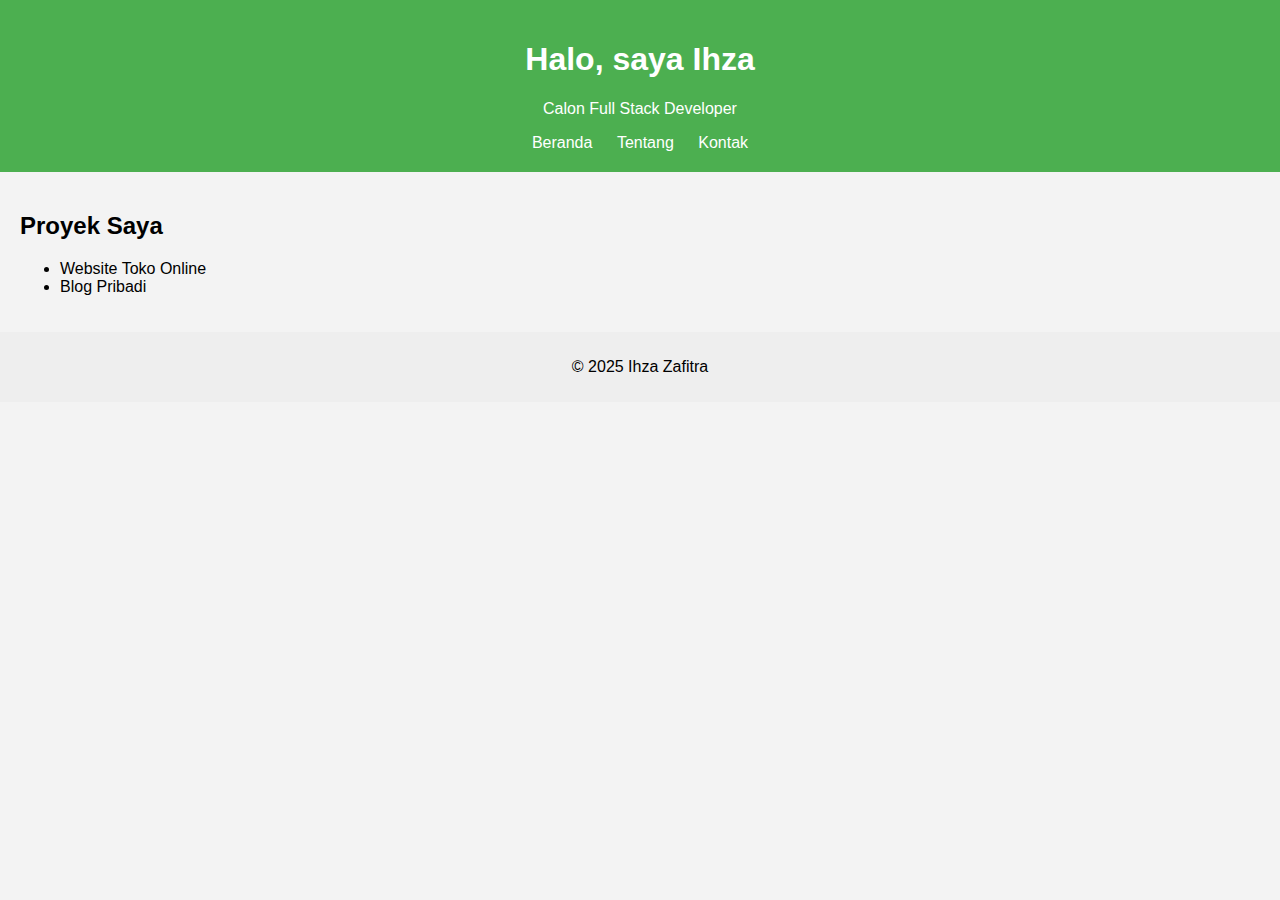
<file: index.html>
<!DOCTYPE html>
<html lang="id">
<head>
  <meta charset="UTF-8">
  <meta name="viewport" content="width=device-width, initial-scale=1.0">
  <title>Portofolio Saya</title>
  <link rel="stylesheet" href="css/style.css">
</head>
<body>
  <header>
    <h1>Halo, saya Ihza</h1>
    <p>Calon Full Stack Developer</p>
    <nav>
      <a href="index.html">Beranda</a>
      <a href="about.html">Tentang</a>
      <a href="contact.html">Kontak</a>
    </nav>
  </header>

  <main>
    <section>
      <h2>Proyek Saya</h2>
      <ul>
        <li>Website Toko Online</li>
        <li>Blog Pribadi</li>
      </ul>
    </section>
  </main>

  <footer>
    <p>© 2025 Ihza Zafitra</p>
  </footer>
</body>
</html>
</file>
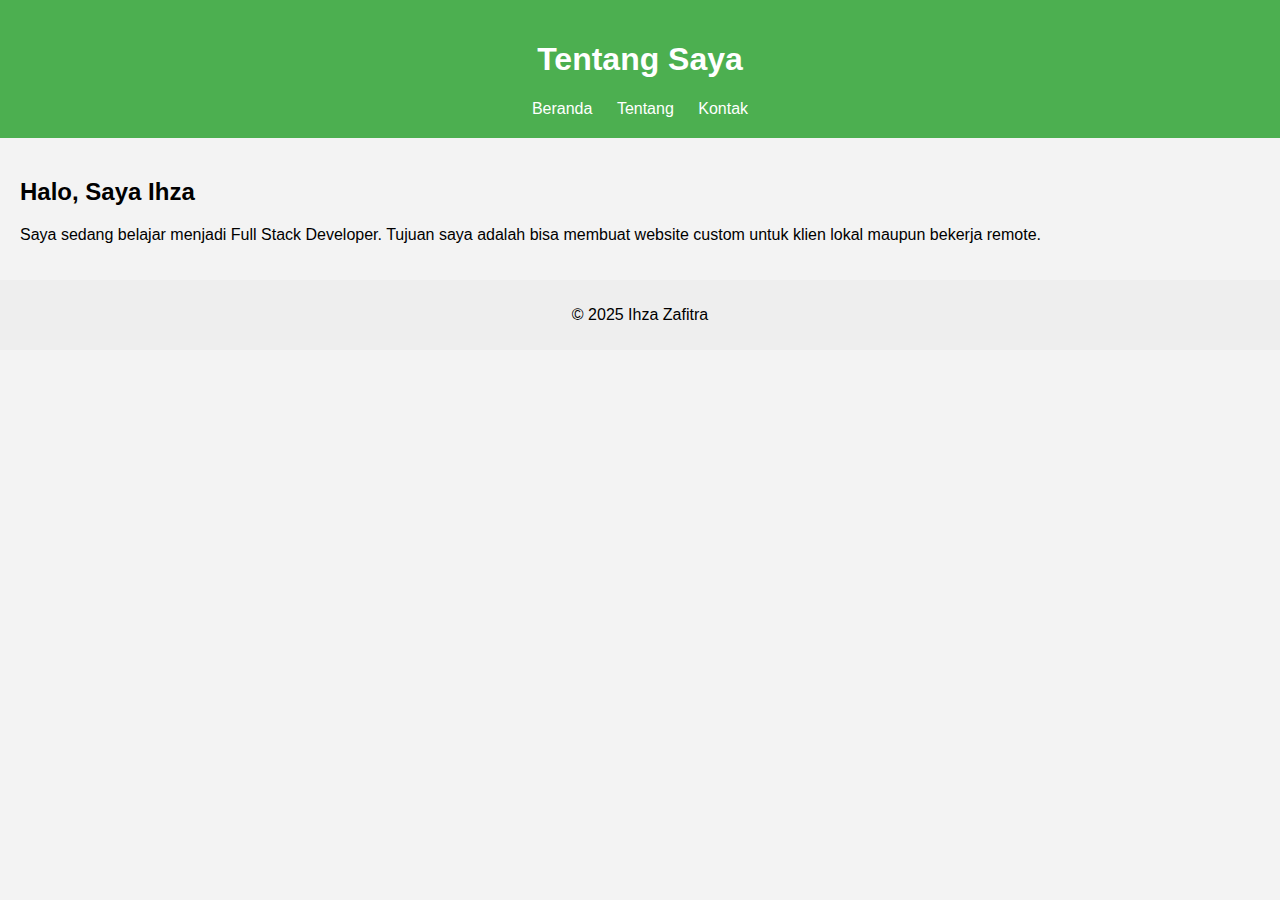
<file: about.html>
<!DOCTYPE html>
<html lang="id">
<head>
  <meta charset="UTF-8" />
  <meta name="viewport" content="width=device-width, initial-scale=1.0"/>
  <title>Tentang Saya</title>
  <link rel="stylesheet" href="css/style.css">
</head>
<body>
  <header>
    <h1>Tentang Saya</h1>
    <nav>
      <a href="index.html">Beranda</a>
      <a href="about.html">Tentang</a>
      <a href="contact.html">Kontak</a>
    </nav>
  </header>

  <main>
    <section>
      <h2>Halo, Saya Ihza</h2>
      <p>Saya sedang belajar menjadi Full Stack Developer. Tujuan saya adalah bisa membuat website custom untuk klien lokal maupun bekerja remote.</p>
    </section>
  </main>

  <footer>
    <p>© 2025 Ihza Zafitra</p>
  </footer>
</body>
</html>
</file>
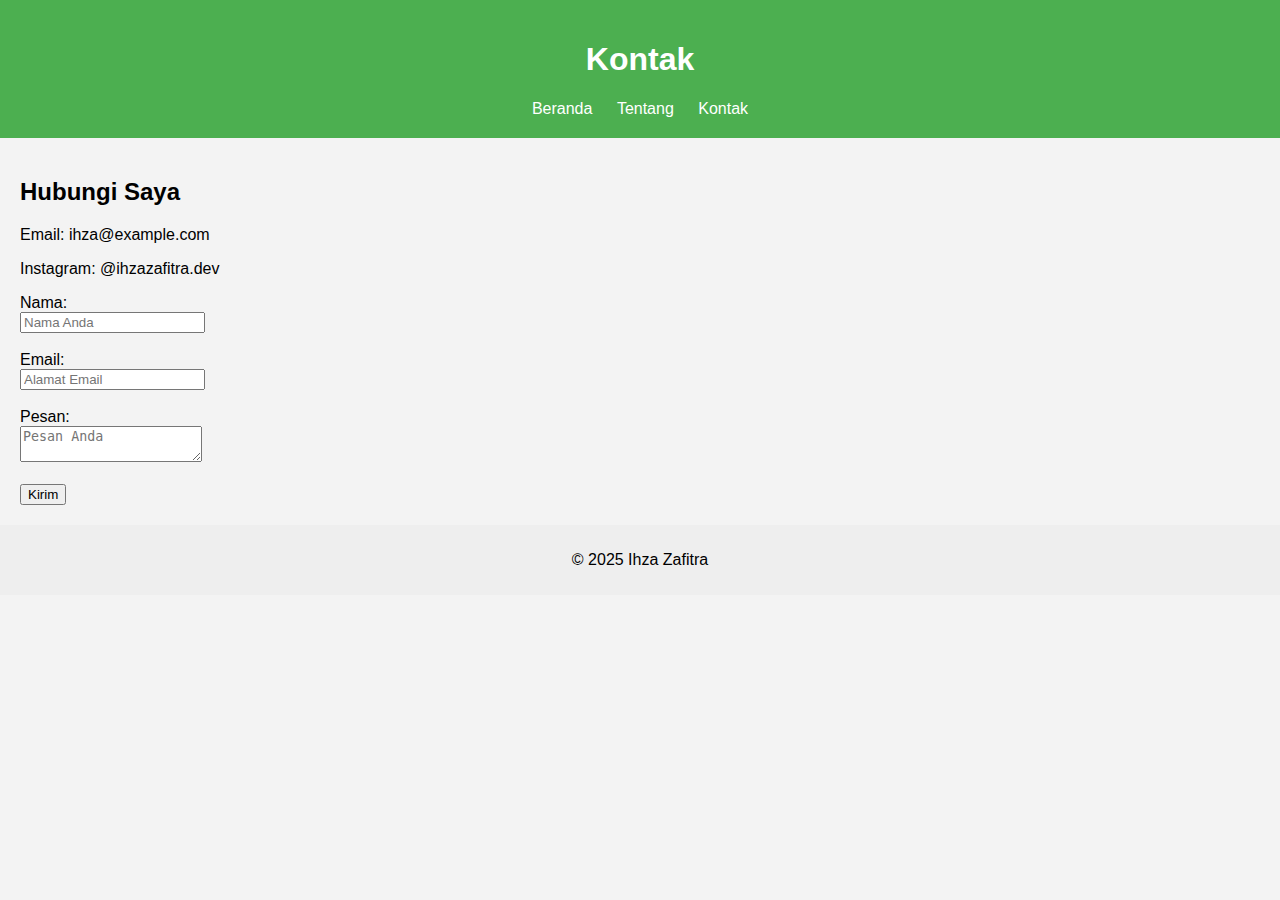
<file: contact.html>
<!DOCTYPE html>
<html lang="id">
<head>
  <meta charset="UTF-8" />
  <meta name="viewport" content="width=device-width, initial-scale=1.0"/>
  <title>Kontak</title>
  <link rel="stylesheet" href="css/style.css">
</head>
<body>
  <header>
    <h1>Kontak</h1>
    <nav>
      <a href="index.html">Beranda</a>
      <a href="about.html">Tentang</a>
      <a href="contact.html">Kontak</a>
    </nav>
  </header>

  <main>
    <section>
      <h2>Hubungi Saya</h2>
      <p>Email: ihza@example.com</p>
      <p>Instagram: @ihzazafitra.dev</p>

      <!-- Form kontak dummy -->
      <form>
        <label>Nama:</label><br>
        <input type="text" placeholder="Nama Anda" /><br><br>

        <label>Email:</label><br>
        <input type="email" placeholder="Alamat Email" /><br><br>

        <label>Pesan:</label><br>
        <textarea placeholder="Pesan Anda"></textarea><br><br>

        <button type="submit">Kirim</button>
      </form>
    </section>
  </main>

  <footer>
    <p>© 2025 Ihza Zafitra</p>
  </footer>
</body>
</html>
</file>
<file: css/style.css>
/* CSS goes here */
body {
  font-family: Arial, sans-serif;
  margin: 0;
  padding: 0;
  background-color: #f3f3f3;
}

header {
  background-color: #4CAF50;
  color: white;
  padding: 20px;
  text-align: center;
}

nav a {
  margin: 0 10px;
  color: white;
  text-decoration: none;
}

main {
  padding: 20px;
}

footer {
  text-align: center;
  padding: 10px;
  background-color: #eee;
}
</file>
